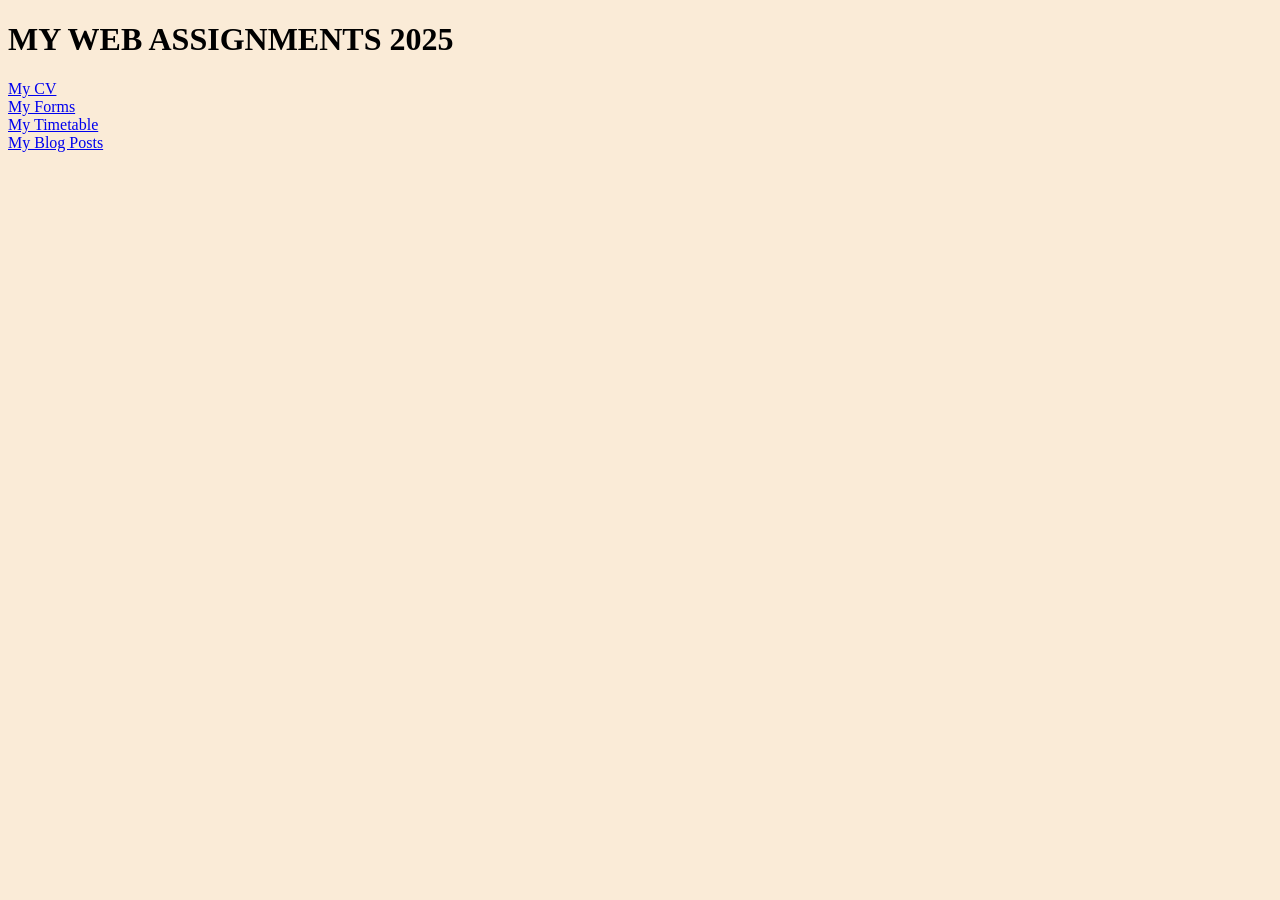
<file: index.html>
<!DOCTYPE html>
<html lang="en">
<head>
    <meta charset="UTF-8">
    <meta name="viewport" content="width=device-width, initial-scale=1.0">
    <title>Document</title>
</head>
<body style="background-color: antiquewhite;">
    <h1>MY WEB ASSIGNMENTS 2025</h1>
    <a href="cv.html" >My CV</a>
    <br>
    <a href="forms.html" >My Forms</a>
    <br>
    <a href="timetable.html" >My Timetable</a>
    <br>
    <a href="blog post.html" >My Blog Posts</a>
    
    
</body>
</html>
</file>
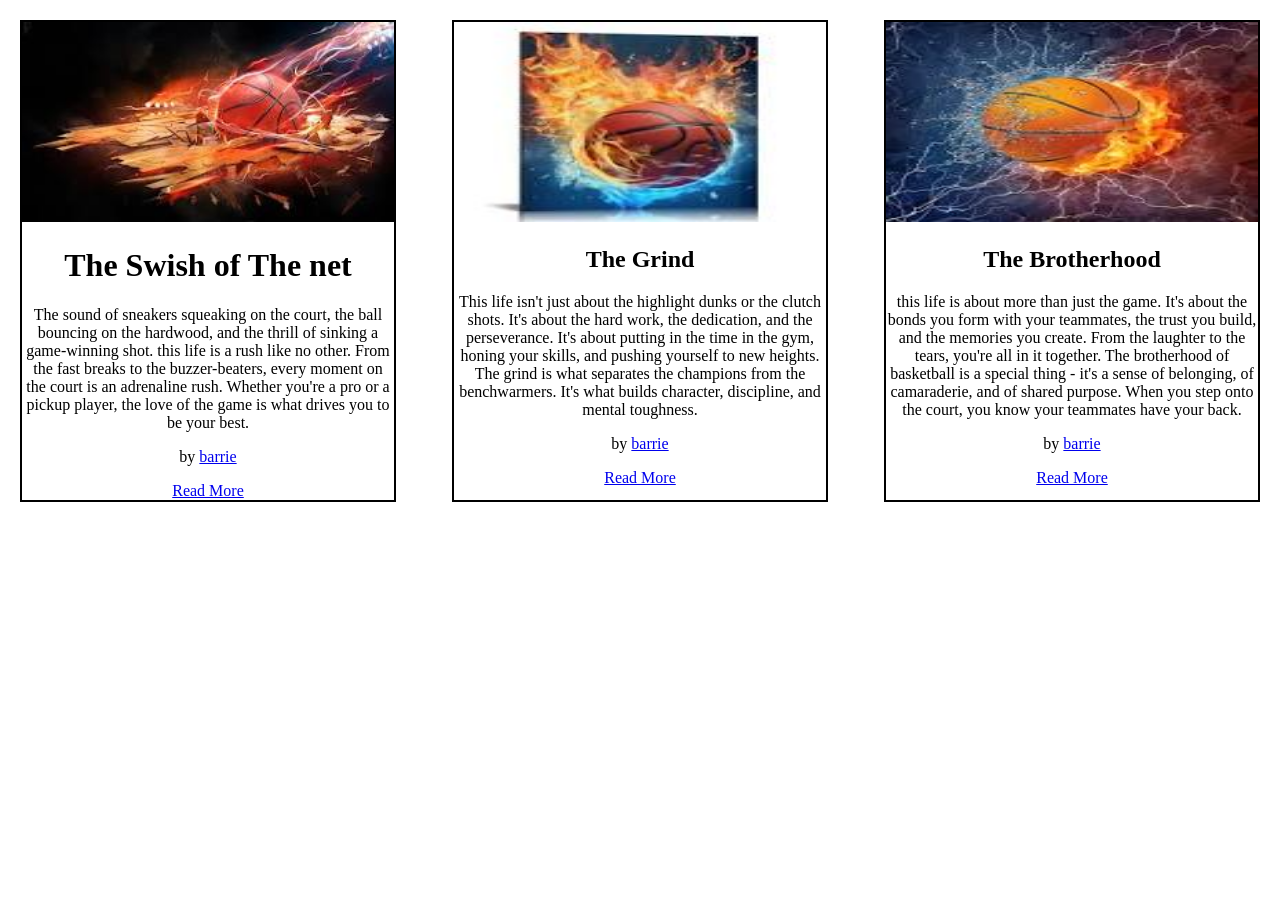
<file: blog post.html>
<!DOCTYPE html>
<html lang="en">
<head>
    <meta charset="UTF-8">
    <meta name="viewport" content="width=device-width, initial-scale=1.0">
    <link rel="stylesheet" href="new.css">
    <title>Docent</title>
</head>
<body>
    <div class="container">
        <div class="cards">
            <div class="card-image">
                <img src="download (1).jpg">
                
            </div>
            <h1>The Swish of The net</h1>
            <p>
                The sound of sneakers squeaking on the court, the ball bouncing on the hardwood, and the thrill of sinking a game-winning shot. this life is a rush like no other. From the fast breaks to the buzzer-beaters, every moment on the court is an adrenaline rush. Whether you're a pro or a pickup player, the love of the game is what drives you to be your best.
            </p>
            <p class="card_author">by <a href="#" class="author_link">barrie</a> </p>
            <a href="#" class="read_more">Read More</a>
        </div>

        <div class="cards">
            <div class="card-image">
                <img src="download (2).jpg" >
            </div>
            <div class="card_body">
                <h2>The Grind</h2>
                <p>
                    This life isn't just about the highlight dunks or the clutch shots. It's about the hard work, the dedication, and the perseverance. It's about putting in the time in the gym, honing your skills, and pushing yourself to new heights. The grind is what separates the champions from the benchwarmers. It's what builds character, discipline, and mental toughness.
                </p>
            </div>     
            <p class="card_author">by <a href="#" class="author_link">barrie</a> </p>
            <a href="#" class="read_more">Read More</a>
        </div>               
                
        <div class="cards">
            <div class="card-image">
                <img src="download (3).jpg">
            </div>
            <div class="card_body">
                <h2>The Brotherhood</h2>
                <p>
                    this life is about more than just the game. It's about the bonds you form with your teammates, the trust you build, and the memories you create. From the laughter to the tears, you're all in it together. The brotherhood of basketball is a special thing - it's a sense of belonging, of camaraderie, and of shared purpose. When you step onto the court, you know your teammates have your back.
                </p>
            </div>
            <p class="card_author">by <a href="#" class="author_link">barrie<a> </p>
            <a href="#" class="read_more">Read More</a>
        </div>
    </div>           

</body>
</html>
</file>
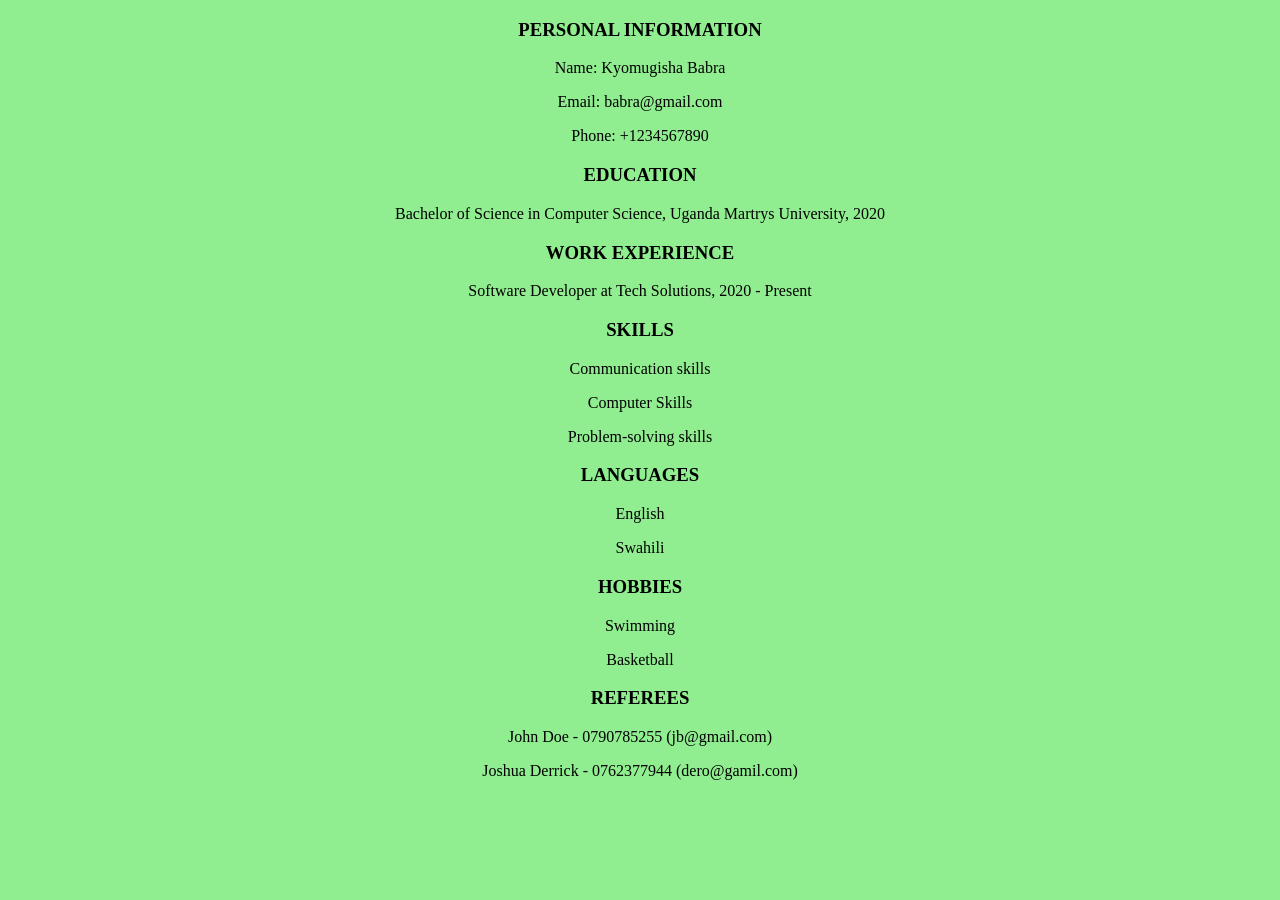
<file: cv.html>
<!DOCTYPE html>
<html lang="en">
<head>
    <meta charset="UTF-8">
    <meta name="viewport" content="width=device-width, initial-scale=1.0">
    <title>babra's cv</title>
    <link rel="icon" href="111.jpeg" type="image/jpeg">
</head>
<body align="center" bgcolor="lightgreen">
    <h3>PERSONAL INFORMATION</h3>
    <p>Name: Kyomugisha Babra</p>
    <p>Email: babra@gmail.com</p>
    <p>Phone: +1234567890</p>
    <h3>EDUCATION</h3>
    <p>Bachelor of Science in Computer Science, Uganda Martrys University, 2020</p>
    <h3>WORK EXPERIENCE</h3>
    <p>Software Developer at Tech Solutions, 2020 - Present</p>
    <h3>SKILLS</h3>
    <p>Communication skills</p>
    <p>Computer Skills </p>
    <p>Problem-solving skills</p>
    <h3>LANGUAGES</h3>
    <p>English</p>
    <p>Swahili</p>
    <h3>HOBBIES</h3>
    <p>Swimming</p>
    <p>Basketball</p>
    <h3>REFEREES</h3>
    <P>John Doe - 0790785255 (jb@gmail.com)</P>
    <p>Joshua Derrick - 0762377944 (dero@gamil.com)</p>
   </body>
</html>
</file>
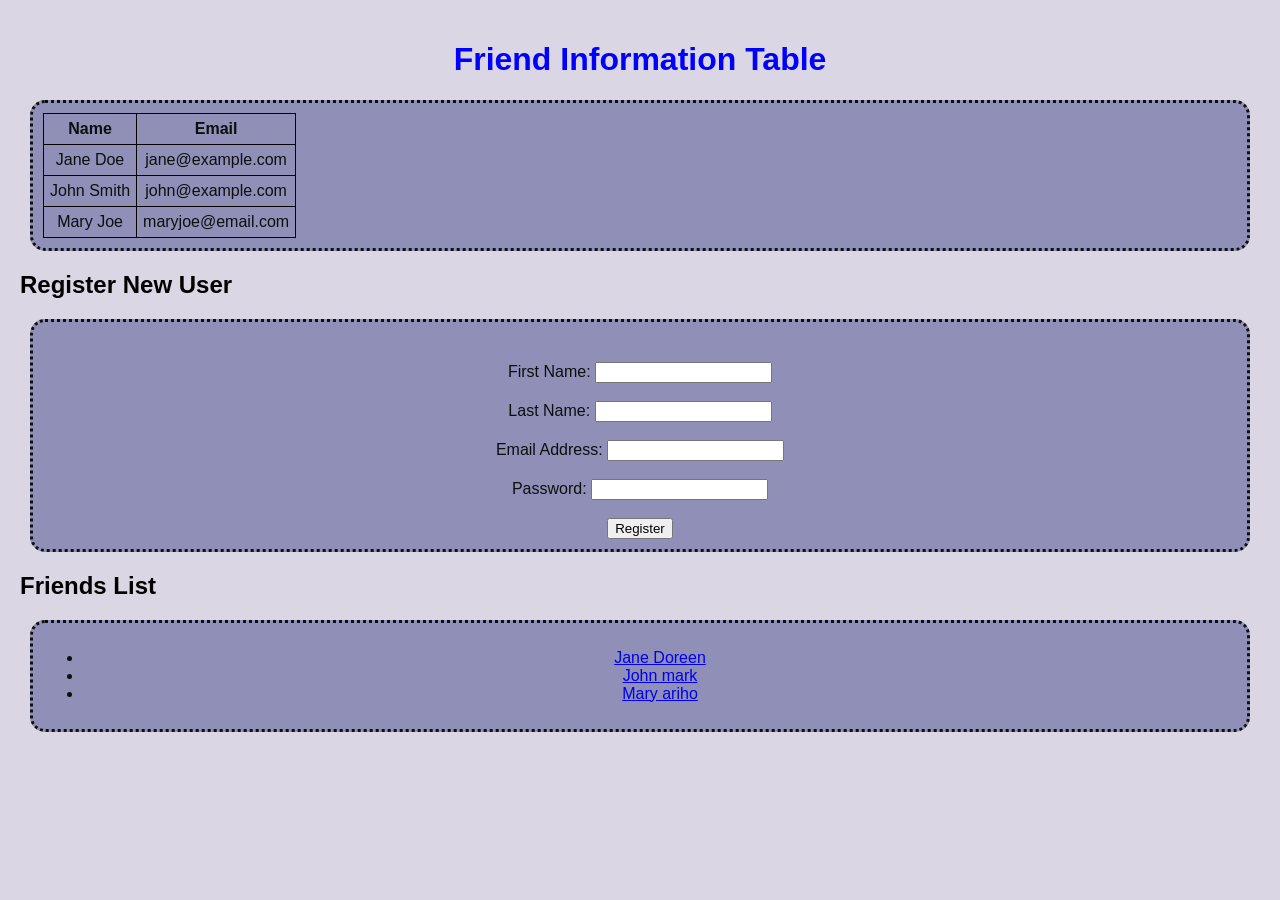
<file: forms.html>
<!DOCTYPE html>
<html lang="en">
<head>
  <meta charset="UTF-8">
  <title>HTML Exercise Solution</title>
  <link rel="stylesheet" href="style.css">
</head>
<body>
  <h1>Friend Information Table</h1>
  <section class="friend-table">
    <table>
      <tr>
        <th>Name</th>
        <th>Email</th>
      </tr>
      <tr>
        <td>Jane Doe</td>
        <td>jane@example.com</td>
      </tr>
      <tr>
        <td>John Smith</td>
        <td>john@example.com</td>
      </tr>
      <tr>
        <td>Mary Joe</td>
        <td>maryjoe@email.com</td>
      </tr>
    </table>
  </section>

  <h2>Register New User</h2>
  <section>
    <form>
      <label for="fname">First Name:</label>
      <input type="text" id="fname" name="fname" required><br><br>

      <label for="lname">Last Name:</label>
      <input type="text" id="lname" name="lname" required><br><br>

      <label for="email">Email Address:</label>
      <input type="email" id="email" name="email" required><br><br>

      <label for="password">Password:</label>
      <input type="password" id="password" name="password" required><br><br>

      <button type="submit">Register</button>
    </form>
  </section>

  <h2>Friends List</h2>
  <section>
    <ul>
      <li><a href="janes page.html">Jane Doreen</a></li>
      <li><a href="johns page.html">John mark</a></li>
      <li><a href="marys page.html">Mary ariho</a></li>
    </ul>
  </section>

 
  

  
</body>
</html>
</file>
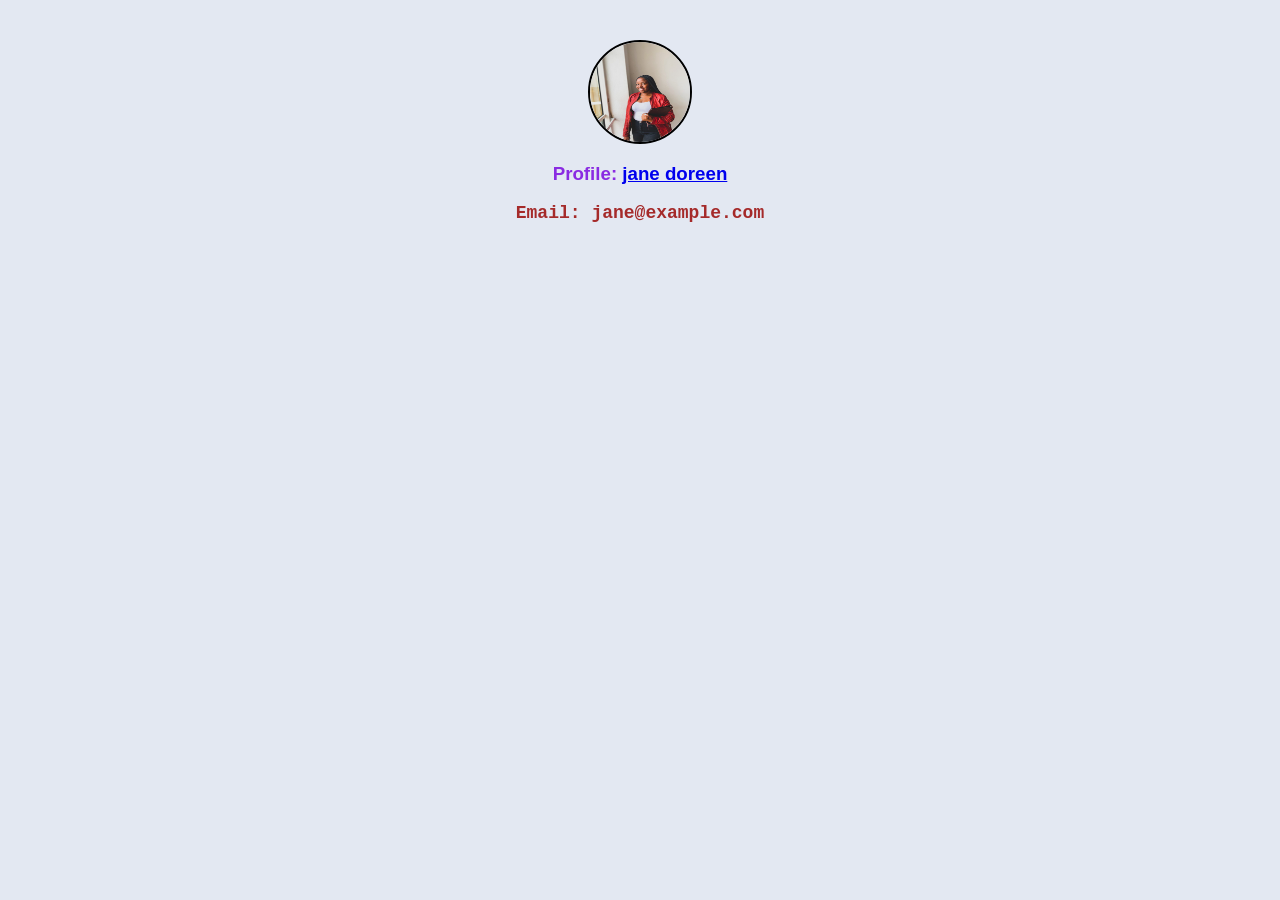
<file: janes page.html>
<!DOCTYPE html>
<html lang="en">
<head>
    <meta charset="UTF-8">
    <meta name="viewport" content="width=device-width, initial-scale=1.0">
    <link rel="stylesheet" href="janes.css">
    <title>Document</title>
</head>
<body>
    <section id="jane">
        <img src="girlish.jpeg"width="100px" height="100px" alt="black lady in red">
    <h3>Profile: <a href="index.html">jane doreen</a></h3>
    <p>Email: jane@example.com</p>
  </section>

</body>
</html>
</file>
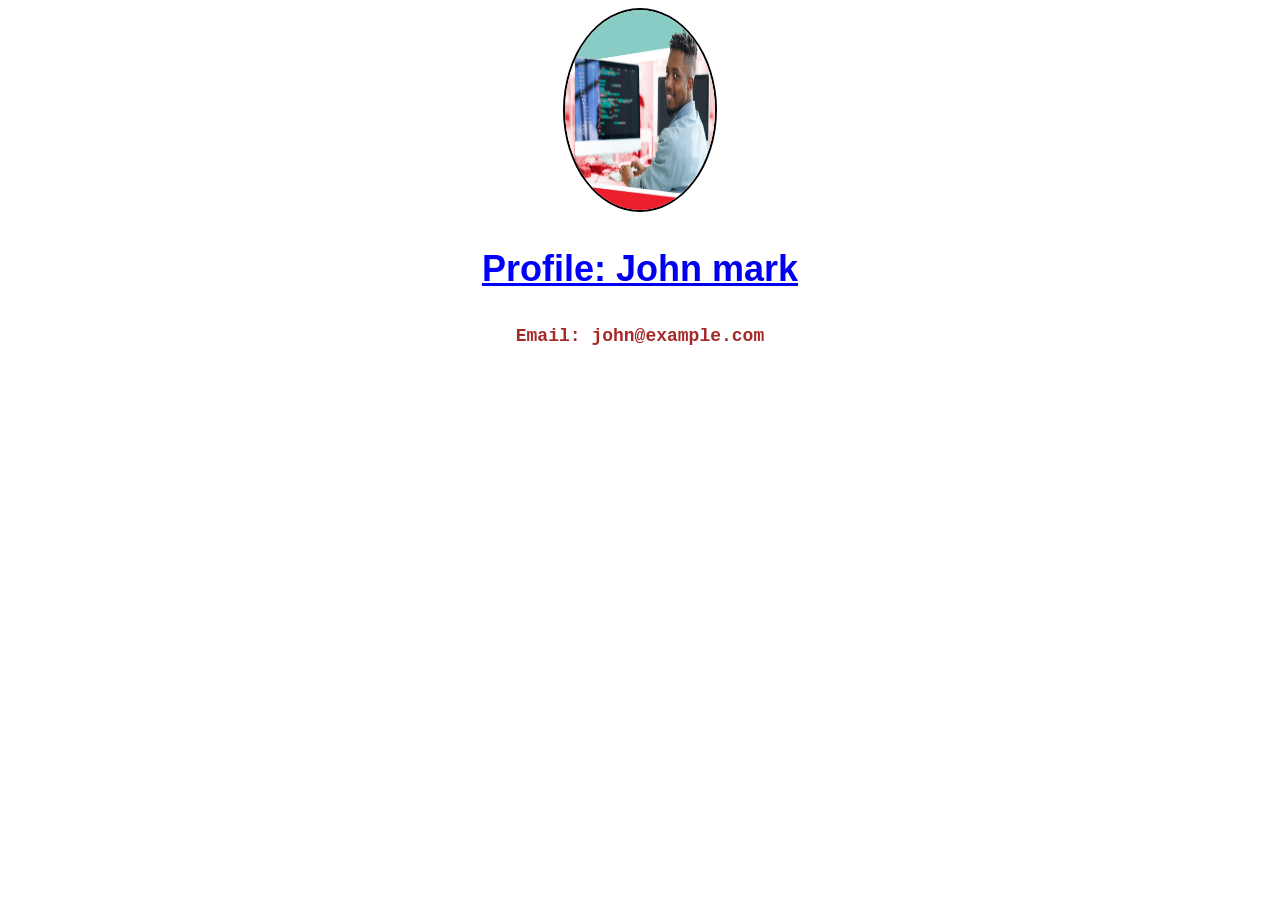
<file: johns page.html>
<!DOCTYPE html>
<html lang="en">
<head>
    <meta charset="UTF-8">
    <meta name="viewport" content="width=device-width, initial-scale=1.0">
    <link rel="stylesheet" href="johns.css">
    <title>Document</title>
</head>
<body>
    <section id="john">
        <img src="johns.webp" alt="black jollie man with a wide smile">
    <h3>Profile: <a href="index.html"> John mark</a></h3>
    <p>Email: john@example.com</p>
  </section>
</body>
</html>
</file>
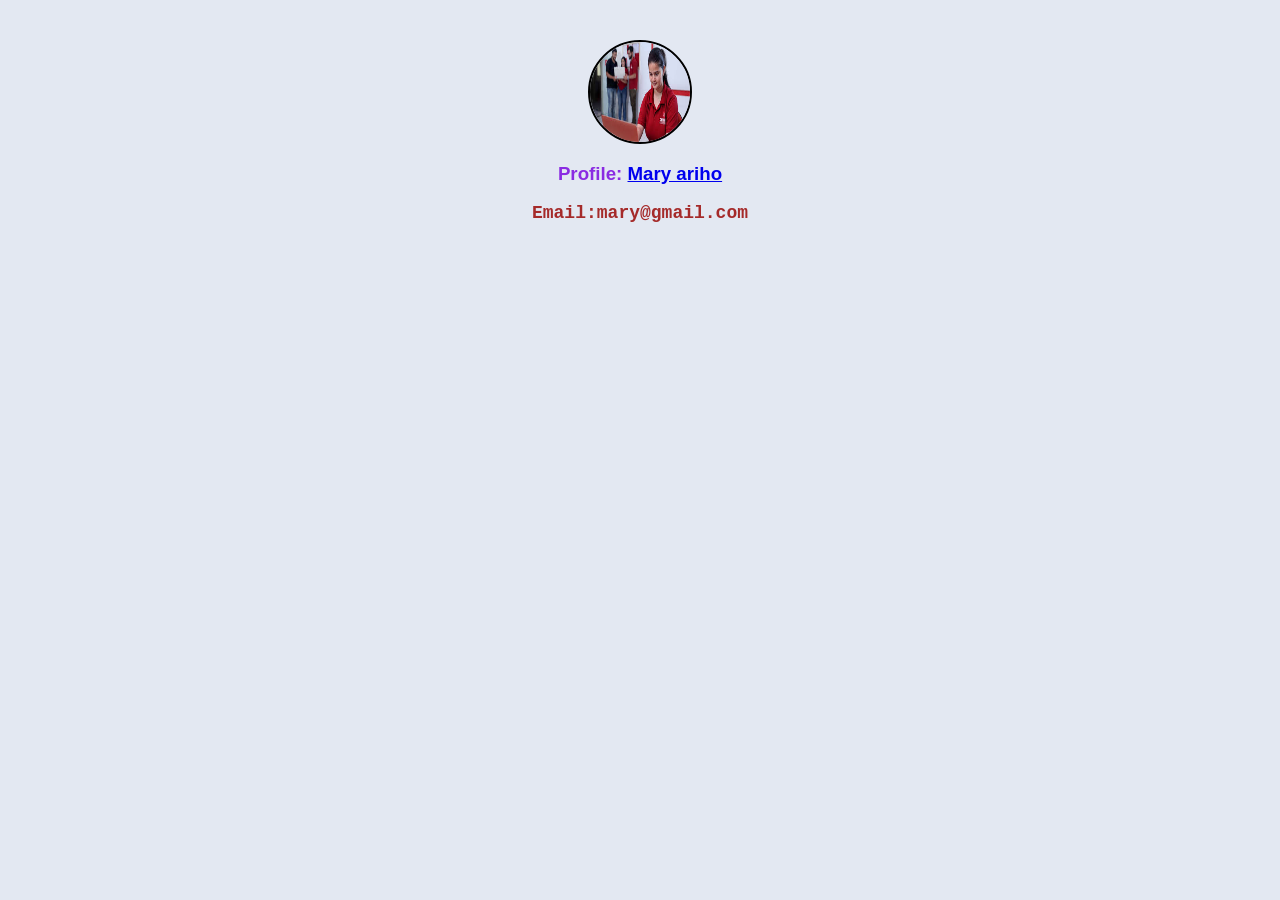
<file: marys page.html>
<!DOCTYPE html>
<html lang="en">
<head>
    <meta charset="UTF-8">
    <meta name="viewport" content="width=device-width, initial-scale=1.0">
    <link rel="stylesheet" href="janes.css">
    <title>Document</title>
</head>
<body>
    <section id="mary">
        <img src="marys.jpg" alt="white lady with a beautiful smile">
    <h3>Profile: <a href="index.html"> Mary ariho</a></h3>
    <p>Email:mary@gmail.com  
</body>
</html>
</file>
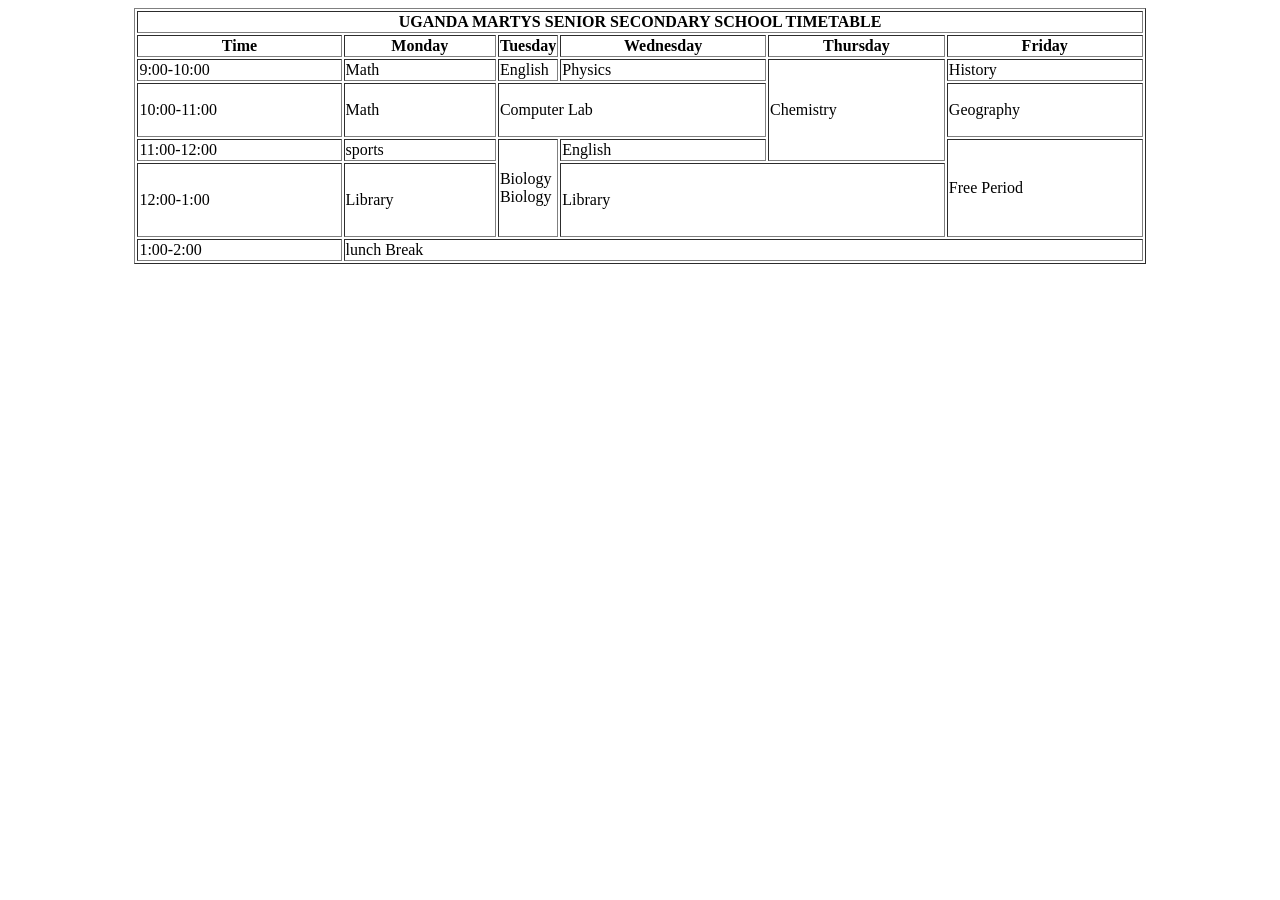
<file: timetable.html>
<!DOCTYPE html>
<html lang="en">
<head>
    <meta charset="UTF-8">
    <meta name="viewport" content="width=device-width, initial-scale=1.0">
    <title>School Timetable</title>
    <style></style>
</style>
</head>
<body>
    <table border="1" width="80%" height="105%" align="center">
        <th colspan="6">UGANDA MARTYS SENIOR SECONDARY SCHOOL TIMETABLE</th>
        <tr>
            <th>Time</th>
            <th>Monday</th>
            <th>Tuesday</th>
            <th>Wednesday</th>
            <th>Thursday</th>
            <th>Friday</th>
        </tr>

        <tr>
            <td>9:00-10:00</td>
            <td>Math</td>
            <td>English</td>
            <td>Physics</td>
            <td rowspan="3">Chemistry</td>
            <td>History</td>
    <tr>
        <td height="50">10:00-11:00</td>
        <td height="50">Math</td>
        <td height="50" colspan="2">Computer Lab</td>
        <td height="50">Geography</td>
    </tr>

            <tr>
                <td>11:00-12:00</td>
                <td>sports</td>
                <td rowspan="2" width="15">Biology Biology</td>
                <td>English</td>
                <td rowspan="2">Free Period</td>
            </tr>
                    <tr>
                        <td height="70"> 12:00-1:00</td>
                        <td height="70">Library</td>
                        <td height="70" colspan="2">Library</td>
                    </tr>
                            <tr>
                                <td>1:00-2:00</td>
                                <td colspan="5">lunch Break</td>
                            </tr>
                                    </table>
  </body>
</html>
</file>
<file: new.css>
body {
  margin: 0;
  padding: 20px;
  flex-wrap: wrap;
}

.container {
  display: flex;
  flex-direction: row;
  justify-content: space-between;

}
.cards{
  border: black 2px solid;
  background-color: white;
  text-align: center;
  width: 30%;
  /* padding: 10px;
  height:350px; */

}
img{
  width: 100%;
  height: 200px;
}
</file>
<file: style.css>
body{
    font-family: Arial, sans-serif;
    margin: 10px;
    padding: 10px;
    background-color: #dbd6e4;
}    
 table, th, td { 
border: 1px solid black;               
border-collapse: collapse; 
padding: 6px; 
align-items: center;
text-align: center;

}

section{
    background-color: rgb(143, 143, 184);

color: tomato;
padding: 10px;
border-radius: 15px;
border-color: rgb(14, 16, 15);
/* border-bottom: 20px; */
/* border-style: dotted; */
align-items: center;
margin: 10px;
text-align: center;}


form { margin-top: 30px; }
section { margin-bottom: 30px;
color: rgb(12, 16, 13);
padding: 10px;
border-radius: 15px;
border-color: rgb(14, 16, 15);
/* border-bottom: 20px; */
border-style: dotted;
align-items: center;
margin: 10px;
text-align: center; }

h1{
    color: blue;
    text-align: center;
}
</file>
<file: janes.css>
body{

margin: auto;
padding: auto;
background-color: #e3e8f2;
font-family: Arial, "Helvetica Neue", Helvetica, sans-serif;

;}


h3{
    
text-align: center;
color: blueviolet;

}


p {
    text-align: center;
    color: brown;
    font-size: 18px;
    font-family: 'Courier New', Courier, monospace;
    font-weight: bold;}

img{display: inline;
align-items: center;
margin: auto;
padding: auto;
border-radius: 100%;
height: 100px;
width: 100px;
border: 2px solid black;
display: block;
}

section{
box-sizing: border-box;
 /* margin-bottom: 30px; */
padding-top: 40px;
border-color: rgb(242, 7, 7);}
</file>
<file: johns.css>
h3{
    text-align: center;
    color: blue;
    font-size: 36px;
    font-family: 'Arial', sans-serif;
    font-weight: bold;
    text-decoration: underline;
}


p {
    text-align: center;
    color: brown;
    font-size: 18px;
    font-family: 'Courier New', Courier, monospace;
    font-weight: bold;}

img{display: inline;
align-items: center;
margin: auto;
padding: auto;
border-radius: 100%;
height: 200px;
width: 150px;
border: 2px solid black;
display: block;
}
</file>
